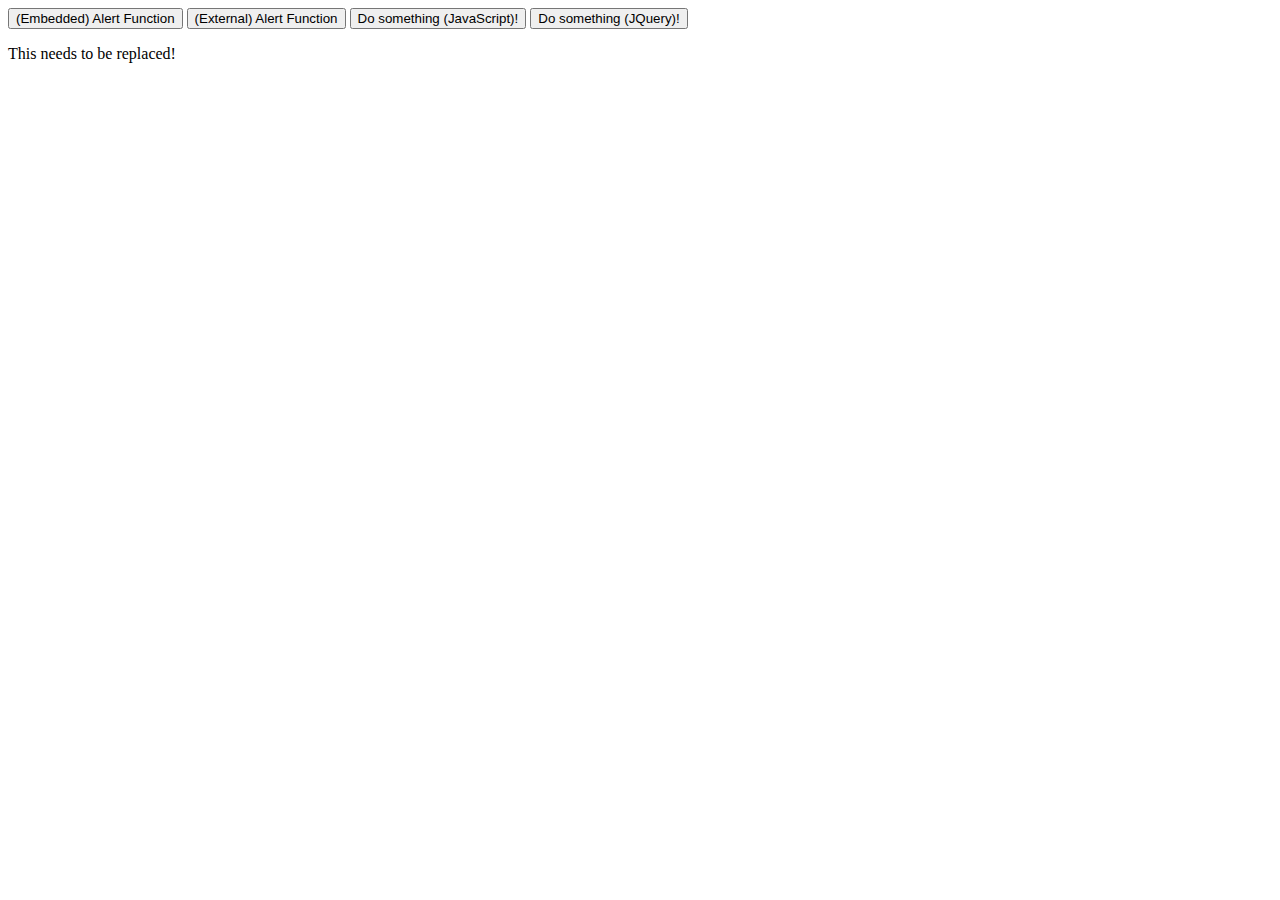
<file: src/index.html>
<!DOCTYPE html>
<html>

<head>
    <meta charset="utf-8" />
    <title>Alert Function - Samples</title>
</head>

<body>
    <div>
        <button type="button" value="btn-1" onclick="alertFunction()">(Embedded) Alert Function</button>
        <button type="button" value="btn-2" onclick="externalAlertFunction()">(External) Alert Function</button>
        <!--
            TODO:
                Create a new function called 'replaceFnOuput' that replace HTML text from
                paragraph with ID 'fn-output' displaying following text message:
                    "Hello, world!"
        -->
        <button type="button" value="btn-3" onclick="replaceFnOutput('fn-output', 'Hello, world (JavaScript)!')">Do
            something (JavaScript)!</button>
        <button type="button" value="btn-3" onclick="replaceFnOutputJQuery('fn-output', 'Hello, world (JQuery)!')">Do
            something (JQuery)!</button>
        <p id="fn-output">This needs to be replaced!</p>
    </div>
    <script src="https://code.jquery.com/jquery-3.5.1.slim.min.js" integrity="sha256-4+XzXVhsDmqanXGHaHvgh1gMQKX40OUvDEBTu8JcmNs=" crossorigin="anonymous"></script>
    <script src="js/external-js-scripts.js" type="text/javascript"></script>
    <script type="text/javascript">
        function alertFunction() {
            alert("Alert button clicked!");
        }
    </script>
</body>

</html>
</file>
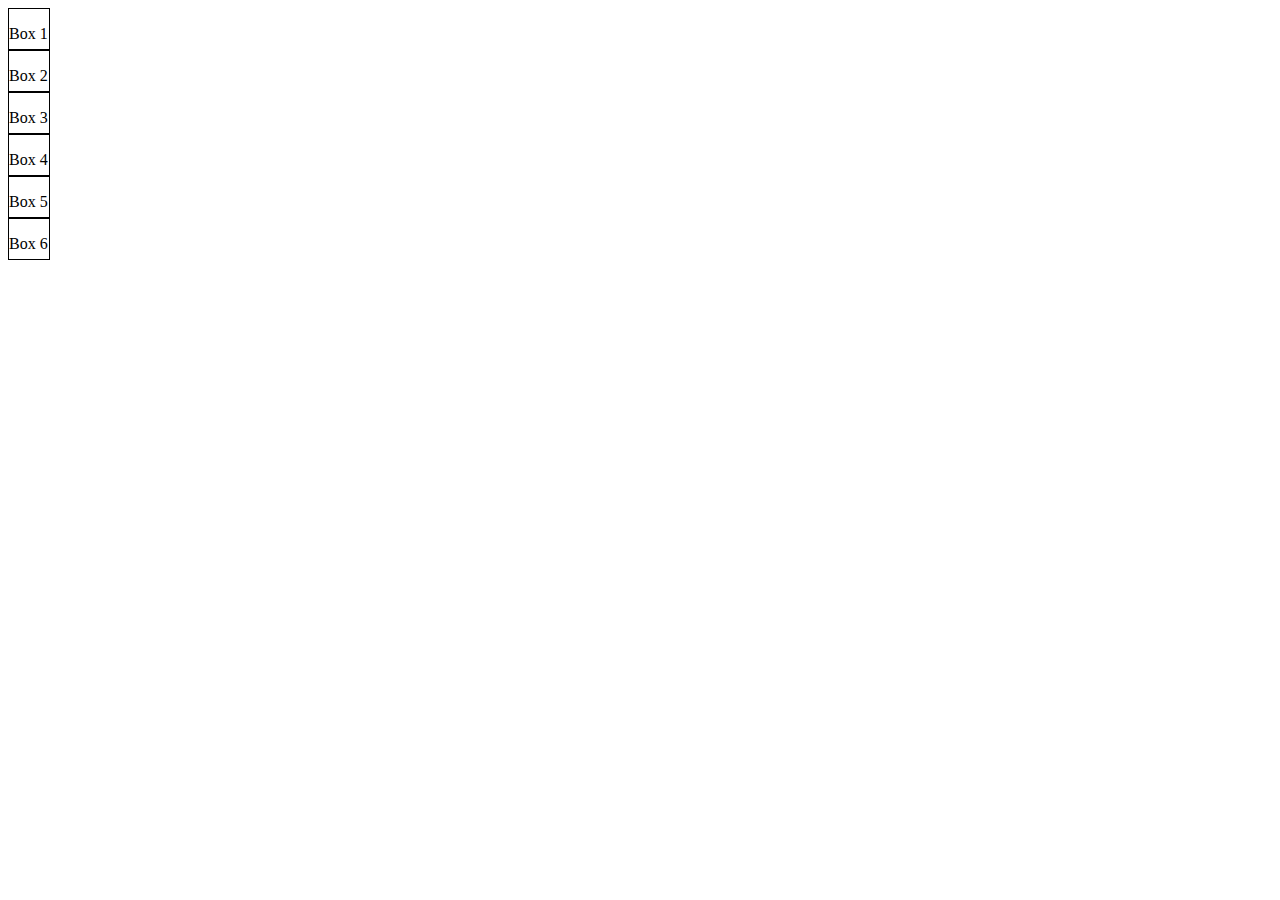
<file: src/grid-challenge.html>
<!--
    TODO:
        Create a new page that display a grid of 6 boxes with actions for
        each of them when interacting with mouse inputs according rules below.
        Notice all boxes have same width (48px) and height (48px) standard values.

        # Box 1 (challenge: size control):
            Action (mouse hover in): increase +8px from width and height
            Action (mouse hover out): decrease -8px from width and height
        
        # Box 2 (challenge: background color control):
            Action (mouse hover in): change background color from white to black
            Action (mouse hover out): change background color from black to white

        # Box 3 (challenge: border pattern control):
            Action (mouse click): change border pattern from dashed to dot and vice-versa

        # Box 4 (challenge: HTML text control):
            Action (mouse click): when clicked display current time using UTC timezone pattern

        # Box 5 (challenge: DOM document statistics control):
            Action (mouse click): when clicked display number of elements with tag DIV on current page
        
        # Box 6 (challenge: fade effects):
            Action (mouse hover in): perform a fade-in effect
            Action (mouse hover out): perform a fade-out effect

        Important! Everything needs to be developed using native JavaScript and JQuery (optional),
        also organized into a file path 'src/js/external-js-challenge-scripts.js'.
-->
<!DOCTYPE HTML>
<html>

<head>
    <title>grid-challenge</title>
    <meta charset="utf-8" />
    <link rel="stylesheet" href="css/grid-challenge.css">
</head>

<body>
    <div id="box-1" class="box">
        <p>Box 1</p>
    </div>
    <div id="box-2" class="box">
        <p>Box 2</p>
    </div>
    <div id="box-3" class="box">
        <p>Box 3</p>
    </div>
    <div id="box-4" class="box">
        <p>Box 4</p>
    </div>
    <div id="box-5" class="box">
        <p>Box 5</p>
    </div>
    <div id="box-6" class="box">
        <p>Box 6</p>
    </div>
    <script src="https://code.jquery.com/jquery-3.5.1.slim.min.js" integrity="sha256-4+XzXVhsDmqanXGHaHvgh1gMQKX40OUvDEBTu8JcmNs=" crossorigin="anonymous"></script>
    <script src="js/external-jquery-scripts-1st-challenge.js" type="text/javascript"></script>
    <script type="text/javascript">
        $(document).ready(function() {
            initGridActions();
        });
    </script>
</body>

</html>
</file>
<file: src/css/grid-challenge.css>
.box {
    width: 40px;
    height: 40px;
    border: 1px;
    border-style: solid;
    border-color: black;
}
</file>
